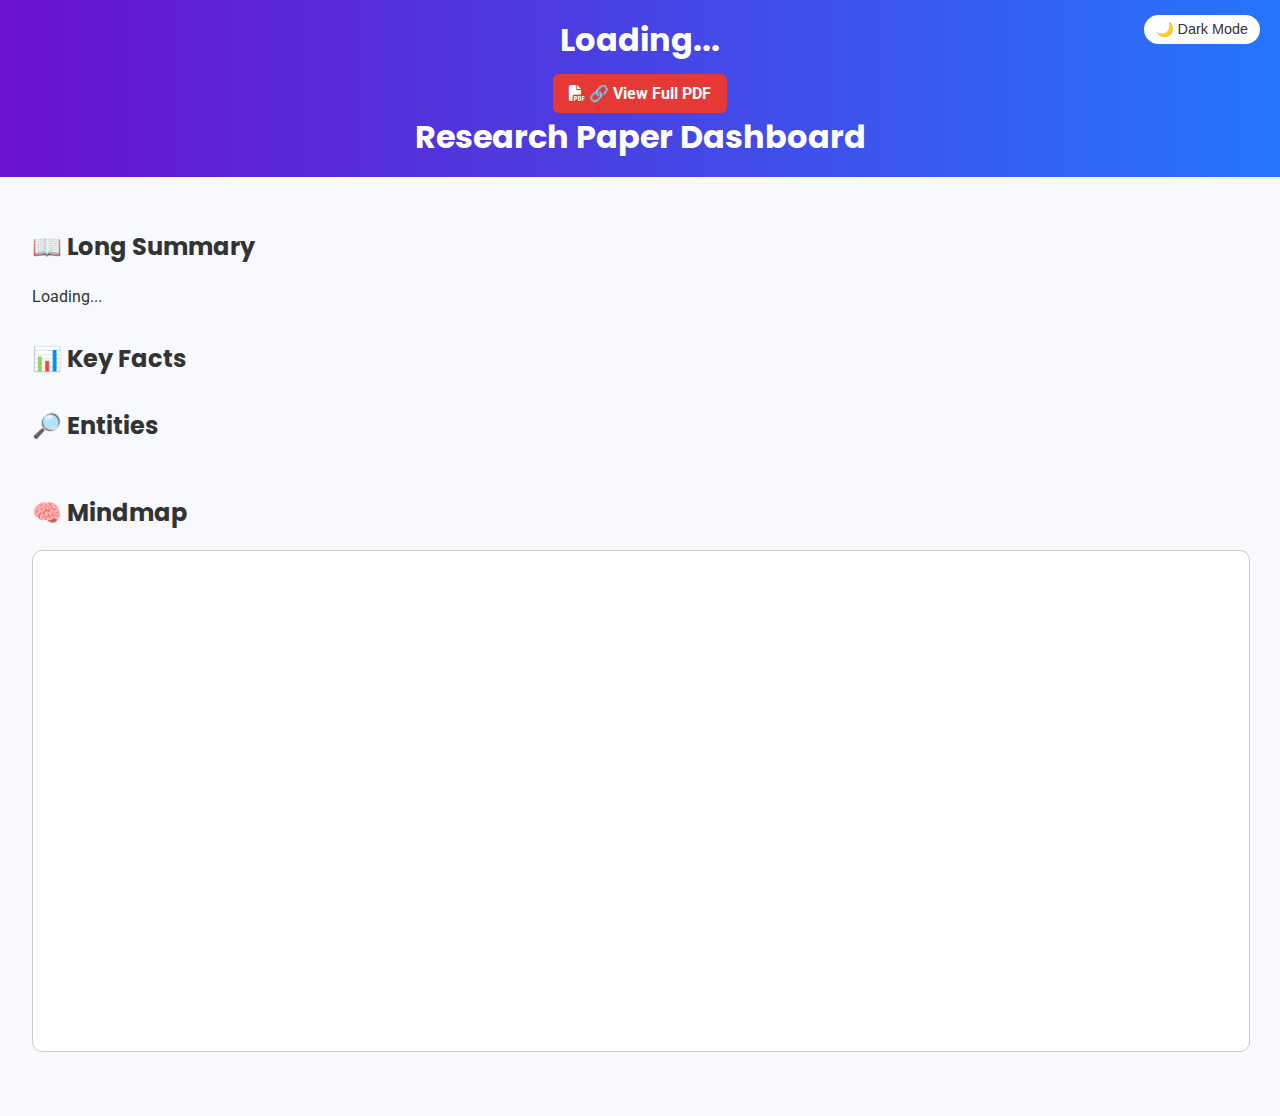
<file: paper.html>
<!DOCTYPE html>
<html lang="en">
<head>
  <meta charset="UTF-8">
  <meta name="viewport" content="width=device-width, initial-scale=1.0">
  <title>Paper Details</title>
  <link rel="stylesheet" href="/styles.css">

  <!-- Google Fonts -->
  <link href="https://fonts.googleapis.com/css2?family=Poppins:wght@400;600&family=Roboto&display=swap" rel="stylesheet">

  <!-- Font Awesome Icons -->
  <link rel="stylesheet" href="https://cdnjs.cloudflare.com/ajax/libs/font-awesome/6.5.0/css/all.min.css">
</head>
<body>
  <header>
    <h1 id="paperTitle">Loading...</h1>
    <a id="paperLink" class="pdf-link" href="#" target="_blank">
  <i class="fa-solid fa-file-pdf"></i> 🔗 View Full PDF
</a>
  <h1>Research Paper Dashboard</h1>
  <button id="darkModeToggle">🌙 Dark Mode</button>
  </header>

  <main class="paper-detail">
    <section>
      <h2>📖 Long Summary</h2>
      <p id="longSummary">Loading...</p>
    </section>

    <section>
      <h2>📊 Key Facts</h2>
      <ul id="factsList"></ul>
    </section>

    <section>
      <h2>🔎 Entities</h2>
      <div id="entitiesList" class="entities"></div>
    </section>

    <section>
  <h2>🧠 Mindmap</h2>
  <div id="mindmapContainer" class="mindmap-graph"></div>
</section>

  </main>

  <script src="/script.js"></script>
  <!-- D3.js CDN -->
<script src="https://d3js.org/d3.v7.min.js"></script>

</body>
</html>
</file>
<file: styles.css>
/* Fonts & Base */
body {
  font-family: 'Roboto', sans-serif;
  margin: 0;
  background: #f7f9fc;
  color: #333;
}

h1, h2 {
  font-family: 'Poppins', sans-serif;
}

/* Header */
header {
  background: linear-gradient(90deg, #6a11cb 0%, #2575fc 100%);
  color: white;
  padding: 1rem 2rem;
  text-align: center;
}

header h1 {
  margin: 0;
  font-size: 2rem;
}

/* Search & Sort Bar */
.search-sort-bar {
  margin-top: 1rem;
  display: flex;
  gap: 10px;
  justify-content: center;
}

.search-sort-bar input,
.search-sort-bar select {
  padding: 0.5rem;
  border-radius: 8px;
  border: none;
  font-size: 1rem;
  width: 250px;
}

/* Paper Grid */
.grid {
  display: grid;
  grid-template-columns: repeat(auto-fill, minmax(300px, 1fr));
  gap: 1.5rem;
  padding: 2rem;
}

/* Cards */
.card {
  background: white;
  border-radius: 12px;
  padding: 1.5rem;
  box-shadow: 0 4px 10px rgba(0,0,0,0.1);
  transition: transform 0.2s ease-in-out, box-shadow 0.2s ease-in-out;
}

.card:hover {
  transform: translateY(-5px);
  box-shadow: 0 6px 16px rgba(0,0,0,0.15);
}

.card h3 {
  margin-top: 0;
  font-size: 1.2rem;
  color: #2575fc;
}

.card p {
  font-size: 0.95rem;
  color: #555;
  margin-top: 8px;
  line-height: 1.4;
}

.card a {
  display: inline-block;
  margin-top: 8px;
  text-decoration: none;
  font-weight: bold;
  color: #6a11cb;
  transition: color 0.2s ease;
}

.card a:hover {
  color: #2575fc;
}

/* Pagination */
.pagination {
  display: flex;
  justify-content: center;
  padding: 1rem;
  gap: 10px;
}

.pagination button {
  padding: 0.5rem 1rem;
  border: none;
  background: #2575fc;
  color: white;
  border-radius: 6px;
  cursor: pointer;
  transition: background 0.2s ease;
}

.pagination button:hover:not(:disabled) {
  background: #1252c0;
}

.pagination button:disabled {
  background: #ccc;
  cursor: not-allowed;
}

/* Paper Detail Page */
.paper-detail {
  padding: 2rem;
}

.paper-detail section {
  margin-bottom: 2rem;
}

/* Summaries */
#longSummary {
  line-height: 1.6;
  margin-top: 10px;
}

#longSummary strong,
.card p strong {
  display: block;
  margin-bottom: 6px;
  font-size: 1rem;
  color: #2575fc;
}

/* Entities */
.entities {
  display: flex;
  flex-wrap: wrap;
  gap: 8px;
}

.entity-tag {
  padding: 5px 10px;
  border-radius: 20px;
  font-size: 0.85rem;
  color: white;
}

.entity-Dataset { background: #ff9800; }
.entity-Model { background: #4caf50; }
.entity-Method { background: #2196f3; }
.entity-Tool { background: #9c27b0; }
.entity-Institution { background: #f44336; }
.entity-PERSON { background: #e91e63; }
.entity-ORG { background: #3f51b5; }
.entity-LOC { background: #009688; }
.entity-DATE { background: #795548; }

/* PDF Link Button */
.pdf-link {
  display: inline-block;
  margin-top: 10px;
  padding: 10px 16px;
  background: #e53935;
  color: white;
  border-radius: 6px;
  text-decoration: none;
  font-weight: bold;
  transition: background 0.2s ease;
}

.pdf-link:hover {
  background: #c62828;
}

/* Mindmap */
.mindmap-graph {
  width: 100%;
  height: 500px;
  border: 1px solid #ccc;
  border-radius: 10px;
  background: white;
  margin-top: 20px;
  overflow: hidden;
  position: relative;
}

.node circle {
  stroke: #fff;
  stroke-width: 2px;
  fill: #2575fc;
  cursor: pointer;
}

.node circle.collapsed {
  fill: #ff7f50; /* orange for collapsed nodes */
}

.node text {
  font-family: 'Roboto', sans-serif;
  font-size: 0.9rem;
  fill: #333;
}

.link {
  stroke: #ccc;
  stroke-width: 2px;
  fill: none;
}



/* Toggle Button */
#darkModeToggle {
  position: absolute;
  top: 15px;
  right: 20px;
  padding: 6px 12px;
  border: none;
  border-radius: 20px;
  background: #fff;
  color: #333;
  font-size: 0.9rem;
  cursor: pointer;
  transition: background 0.2s ease, color 0.2s ease;
}
#darkModeToggle:hover {
  background: #ddd;
}

/* Dark Mode */
body.dark-mode {
  background: #121212;
  color: #eee;
}

body.dark-mode header {
  background: linear-gradient(90deg, #0f0f0f 0%, #222 100%);
  color: #fff;
}

body.dark-mode .card {
  background: #1e1e1e;
  color: #eee;
  box-shadow: 0 4px 10px rgba(0,0,0,0.6);
}
body.dark-mode .card h3 {
  color: #82aaff;
}
body.dark-mode .card a {
  color: #ff7f50;
}

body.dark-mode .pagination button {
  background: #333;
  color: #eee;
}
body.dark-mode .pagination button:disabled {
  background: #555;
}

body.dark-mode .pdf-link {
  background: #d32f2f;
}
body.dark-mode .pdf-link:hover {
  background: #9a0007;
}

body.dark-mode .mindmap-graph {
  background: #1e1e1e;
  border-color: #444;
}
body.dark-mode .node text {
  fill: #eee;
}
body.dark-mode .link {
  stroke: #666;
}
</file>
